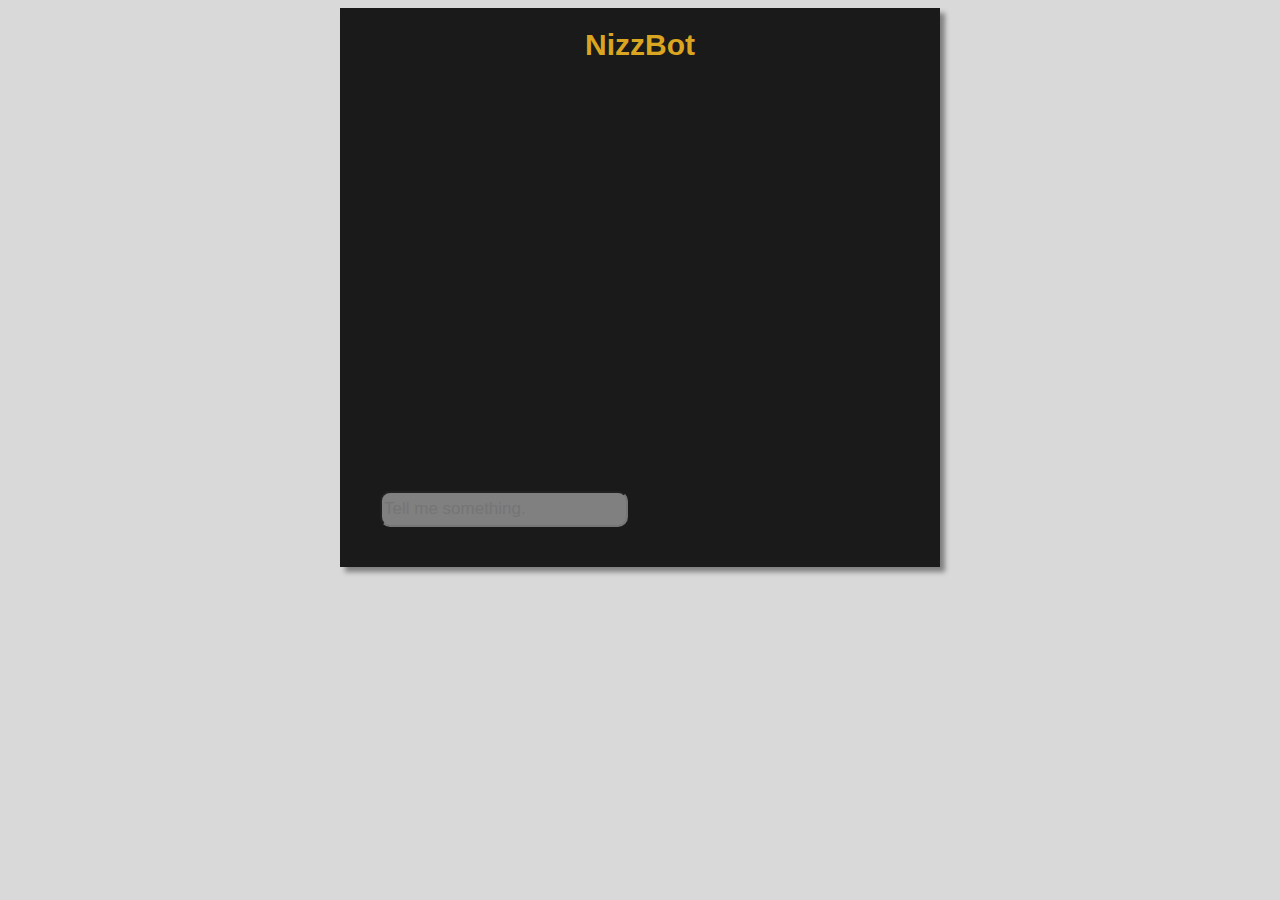
<file: index.html>
<!DOCTYPE html>
<html lang="en">
<head>
    <meta charset="UTF-8">
    <meta name="viewport" content="width=device-width, initial-scale=1.0">
    <meta http-equiv="X-UA-Compatible" content="ie=edge">
    <title>NizzBot | Teboho Lekhalo</title>
    <link rel="stylesheet" href="./css/chatbot.css">
</head>
<body>
    <div id='bodybox'>
      <h1>NizzBot</h1>
        <div id='chatborder'>
          <p id="chatlog7" class="chatlog">&nbsp;</p>
          <p id="chatlog6" class="chatlog">&nbsp;</p>
          <p id="chatlog5" class="chatlog">&nbsp;</p>
          <p id="chatlog4" class="chatlog">&nbsp;</p>
          <p id="chatlog3" class="chatlog">&nbsp;</p>
          <p id="chatlog2" class="chatlog">&nbsp;</p>
          <p id="chatlog1" class="chatlog">&nbsp;</p>
          <input type="text" name="chat" id="chatbox" placeholder="Tell me something." onfocus="placeHolder()">
        </div>
    </div>
      <script src="./src/chatbot.js"></script>
</body>
</html>
</file>
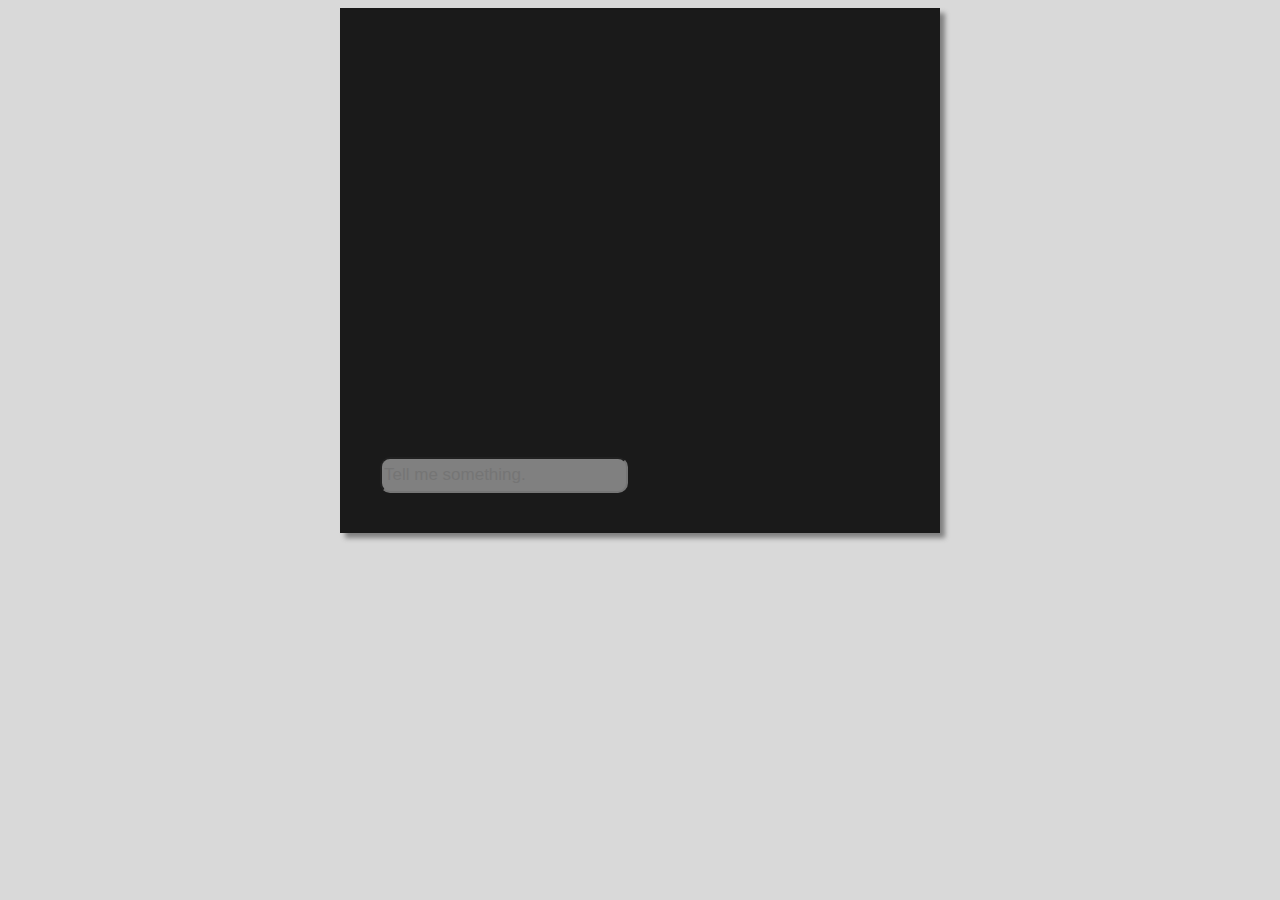
<file: chatbot.html>
<!DOCTYPE html>
<html lang="en">
<head>
    <meta charset="UTF-8">
    <meta name="viewport" content="width=device-width, initial-scale=1.0">
    <meta http-equiv="X-UA-Compatible" content="ie=edge">
    <title>NizzBot | Teboho Lekhalo</title>
    <link rel="stylesheet" href="./css/chatbot.css">
</head>
<body>
    <div id='bodybox'>
        <div id='chatborder'>
          <p id="chatlog7" class="chatlog">&nbsp;</p>
          <p id="chatlog6" class="chatlog">&nbsp;</p>
          <p id="chatlog5" class="chatlog">&nbsp;</p>
          <p id="chatlog4" class="chatlog">&nbsp;</p>
          <p id="chatlog3" class="chatlog">&nbsp;</p>
          <p id="chatlog2" class="chatlog">&nbsp;</p>
          <p id="chatlog1" class="chatlog">&nbsp;</p>
          <input type="text" name="chat" id="chatbox" placeholder="Tell me something." onfocus="placeHolder()">
        </div>
    </div>
      <script src="./src/chatbot.js"></script>
</body>
</html>
</file>
<file: css/chatbot.css>
body {
    font: 15px arial, sans-serif;
    background-color: hsl(0, 0%, 85%);
    height: 15px;
  }
  
  #bodybox {
    margin: auto;
    max-width: 550px;
    font: 15px arial, sans-serif;
    background: #1a1a1a;
    color: #f0f0f0;
    border-width: 1px;
    padding-top: 20px;
    padding-bottom: 25px;
    padding-right: 25px;
    padding-left: 25px;
    box-shadow: 5px 5px 5px grey;

  }
  
  #chatborder {

    border-width: 3px;
    margin-top: 60px;
    margin-bottom: 0;
    padding-top: 130px;
    padding-bottom: 15px;
    padding-right: 20px;
    padding-left: 15px;
    border-radius: 15px;
  }
  
  .chatlog {
     font: 15px arial, sans-serif;
  }
  
  #chatbox {
    font: 17px arial, sans-serif;
    height: 30px;
    width: 240px;
    background: grey;
    color: #f0f0f0;
    border-radius: 10px;

  }
  
  h1 {
    margin: auto;
    text-align: center;
    color: goldenrod;
  }
  
  pre {
    background-color: #f0f0f0;
    margin-left: 20px;
  }
</file>
